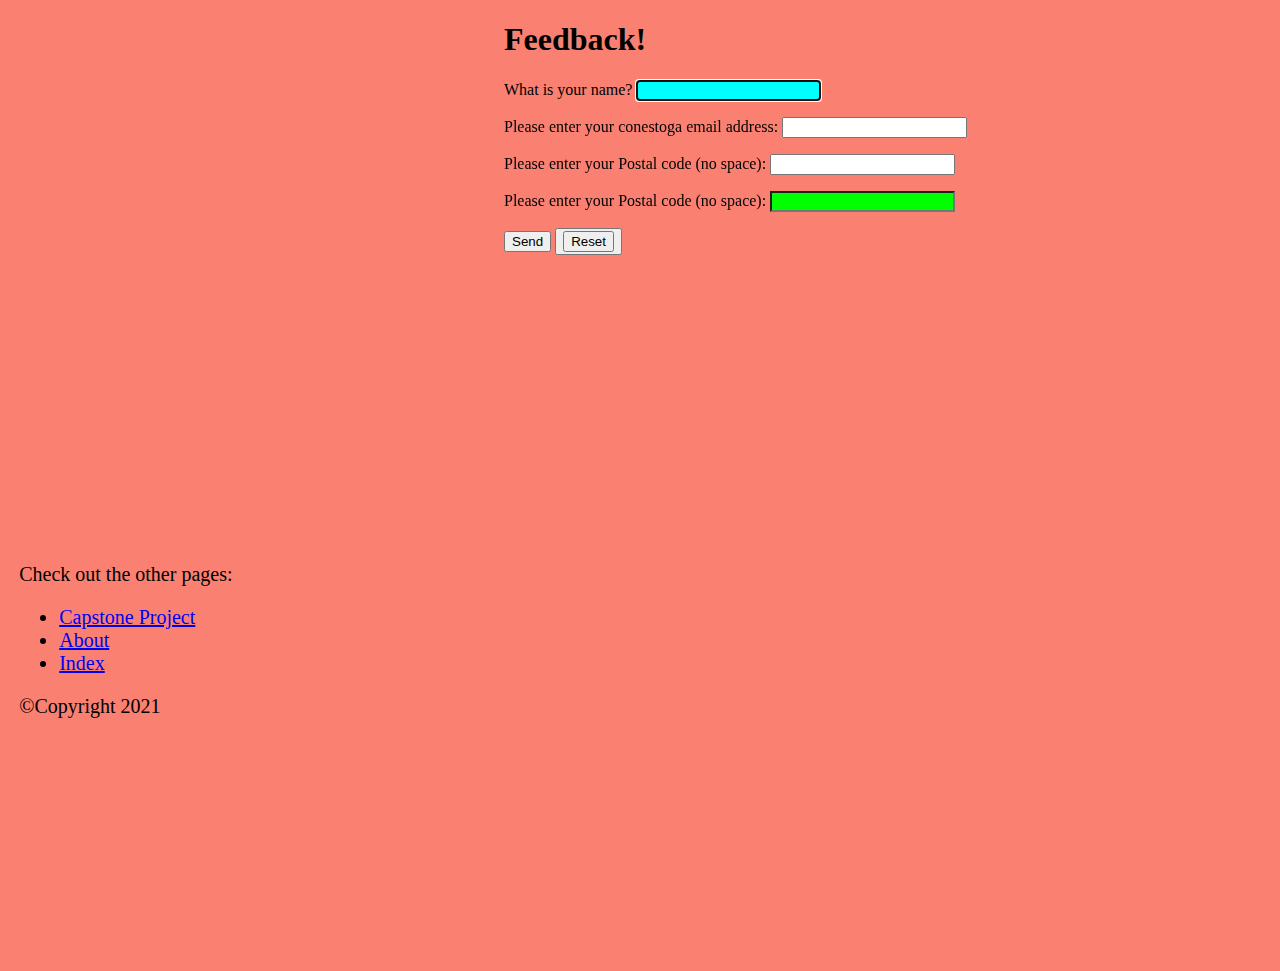
<file: feedback.html>
<!DOCTYPE html>
<!------
Salma Mobasher
8120214
Due Feb 24,2021
--->
<html>
<head lang="en">
	<title> Feedback</title>

	<link rel="stylesheet" href="mystyle.css">
	<meta charset="utf-8">
	<meta name="description" content="HTML5 stuff here">
	<meta name ="keywords" content="html5 tags, html5 elements">
	<link rel="icon" type="image/png" href="../Images/logo.png" alt />
</head>
	<form method="post" action="http://localhost/NetA2/Files/link.php">
<body style="background-color:salmon;"> <!--makes background salmon coloured-->
	<h1>Feedback!</h1>
	<form>

	<div>
    <label for="name">What is your name?</label>
    <input type="text" id="name" name="name" pattern="[A-Za-z]+" autofocus required minlength="1" maxlength="100">
  </div>
  
  <p>
    <label for="mail">
      <span>Please enter your conestoga email address:</span>
      <input type="email"  pattern=".+@conestogac.on.ca" id="mail"  name="mail" required minlength="8">
      <span class="error" "></span>
    </label>
  </p>
  
  <p>
    <label for="postalCode">
      <span>Please enter your Postal code (no space):</span>
      <input type="postalCode"  pattern="[a-zA-Z][0-9][a-zA-Z][0-9][a-zA-Z][0-9]" id="postalCode" name="postalCode" required   >
		
    </label>
  </p>
  <p>
    <label for="message">
  <span>Please enter your Postal code (no space):</span>
      <input type="message"  id="message" name="message" maxlength="200" >
		
  </label>
  </p>
  <button>Send</button>
  <button><input type="reset"></button>
	
	
	
	</form>
    <br><br><br><br><br><br><br><br><br><br><br><br><br><br><br><br><br> <!--added these line breakers to putsh the menu thing down to the bottom of page-->
    <br><br><br><br><br><br><br><br><br><br><br><br><br><br>
</body>
<footer>
	<nav class="move">
	Check out the other pages:<br>
		<ul>		
			<li><a href="./project.html">Capstone Project</a><br></li>
			<li><a href="./about.html">About</a></li>
			<li><a href="../index.html">Index</a><br></li>
		</ul>
	</nav>
		<p>&copy;Copyright 2021</p>
</footer>
</html>
</file>
<file: mystyle.css>
input:focus {
  background-color: aqua;
}

input:valid {
  background-color: lime;
}

body{
	margin-left: 5.25in;
}


footer {
    clear: both;
    position: relative;
    height: 400px;
    margin-top: -250px;
	font-size: 20px;
	margin-left: -5.05in;
	
}

table, td {
  border: 1px solid black;
  width: 100%;

 width:200px;
 text-align:center;
}
</file>
